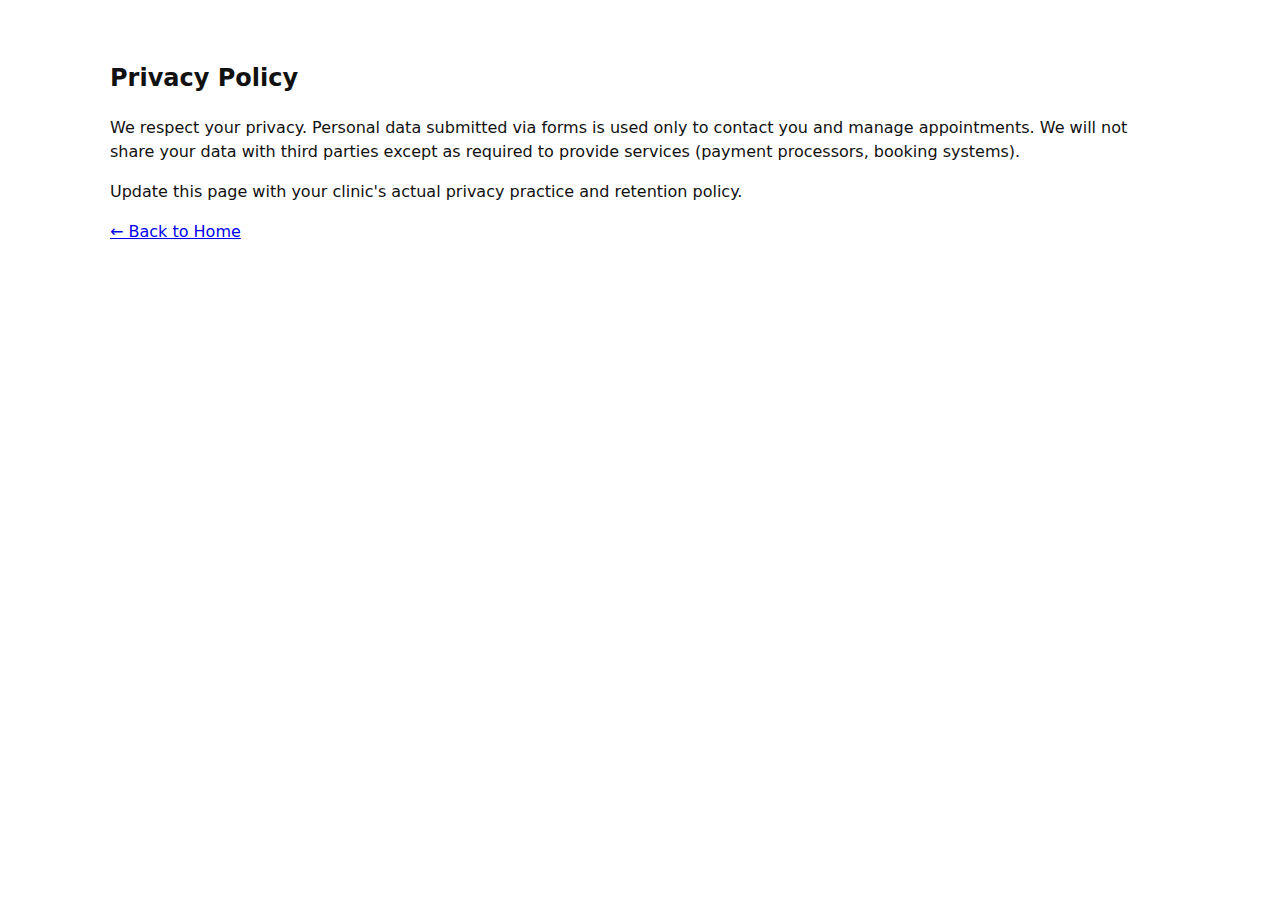
<file: privacy.html>
<!doctype html>
<html lang="en">
<head><meta charset="utf-8"/><meta name="viewport" content="width=device-width,initial-scale=1"/>
<title>Privacy Policy — Dr Nitin Wadhwa Clinic</title>
<link rel="stylesheet" href="styles.css" />
</head>
<body>
  <div class="container">
    <h2>Privacy Policy</h2>
    <p>We respect your privacy. Personal data submitted via forms is used only to contact you and manage appointments. We will not share your data with third parties except as required to provide services (payment processors, booking systems).</p>
    <p>Update this page with your clinic's actual privacy practice and retention policy.</p>
    <a href="index.html">← Back to Home</a>
  </div>
</body>
</html>
</file>
<file: styles.css>
/* Polished responsive styles */
:root{
  --primary:#0066cc;
  --accent:#004a99;
  --bg:#fff;
  --muted:#666;
  --container:1100px;
  --radius:10px;
  --gap:20px;
  font-family:Inter, system-ui, -apple-system, "Segoe UI", Roboto, "Helvetica Neue", Arial;
}
*{box-sizing:border-box}
body{margin:0;color:#111;background:var(--bg);line-height:1.5}
.container{max-width:var(--container);margin:0 auto;padding:40px 20px}
.site-header{background:#fff;position:sticky;top:0;border-bottom:1px solid #eee;z-index:50}
.header-inner{display:flex;align-items:center;justify-content:space-between}
.brand h1{margin:6px 0;font-size:20px}
.brand .tag{margin:0;font-size:13px;color:var(--muted)}
.nav a{margin:0 10px;color:var(--muted);text-decoration:none}
.nav .btn{background:var(--primary);color:#fff;padding:8px 12px;border-radius:6px;text-decoration:none}
.menu-btn{display:none;background:none;border:0;font-size:22px}

.hero{background:linear-gradient(180deg, #f7fbff 0%, #fff 100%);padding:60px 0}
.hero-inner{display:flex;gap:40px;align-items:center}
.hero-text h2{font-size:28px;margin:0 0 12px}
.hero-text p{color:var(--muted);margin:0 0 18px}
.primary-btn{background:var(--primary);color:#fff;padding:12px 16px;border-radius:8px;text-decoration:none;margin-right:8px}
.secondary-btn{background:transparent;border:1px solid var(--primary);color:var(--primary);padding:10px 14px;border-radius:8px;text-decoration:none}

.hero-image img{max-width:360px;border-radius:12px;box-shadow:0 8px 30px rgba(8,30,60,0.08)}

.stats{display:flex;gap:20px;justify-content:space-around;padding:24px 20px}
.stat{text-align:center}
.services .cards{display:grid;grid-template-columns:repeat(auto-fit,minmax(220px,1fr));gap:18px;margin-top:18px}
.card{background:#fff;border:1px solid #eee;padding:18px;border-radius:12px;box-shadow:0 6px 20px rgba(8,30,60,0.04)}

.about-grid{display:grid;grid-template-columns:1fr 1fr;gap:20px}
.team-grid{display:grid;grid-template-columns:repeat(auto-fit,minmax(180px,1fr));gap:18px;margin-top:12px}
.member img{width:100%;height:160px;object-fit:cover;border-radius:8px}
.contact-grid{display:grid;grid-template-columns:1fr 1fr;gap:20px;align-items:start}
form label{display:block;margin-bottom:10px}
form input, form textarea{width:100%;padding:10px;border:1px solid #ddd;border-radius:8px}
.primary-btn{display:inline-block}

/* WhatsApp float */
.whatsapp-float{position:fixed;bottom:20px;right:20px;background:#25D366;color:#fff;border-radius:50%;width:56px;height:56px;display:flex;align-items:center;justify-content:center;text-decoration:none;font-size:24px;box-shadow:0 6px 18px rgba(0,0,0,0.15)}

/* footer */
.site-footer{border-top:1px solid #eee;padding:20px 0;margin-top:30px;background:#fff}
.footer-inner{display:flex;align-items:center;justify-content:space-between;color:var(--muted);font-size:14px}

/* responsive */
@media(max-width:900px){
  .hero-inner{flex-direction:column;text-align:center}
  .header-inner{flex-direction:row}
  .nav{display:none}
  .menu-btn{display:block}
  .about-grid{grid-template-columns:1fr}
  .contact-grid{grid-template-columns:1fr}
}

.site-logo{height:48px;margin-right:10px;border-radius:6px}
.brand{display:flex;align-items:center;gap:10px}
</file>
